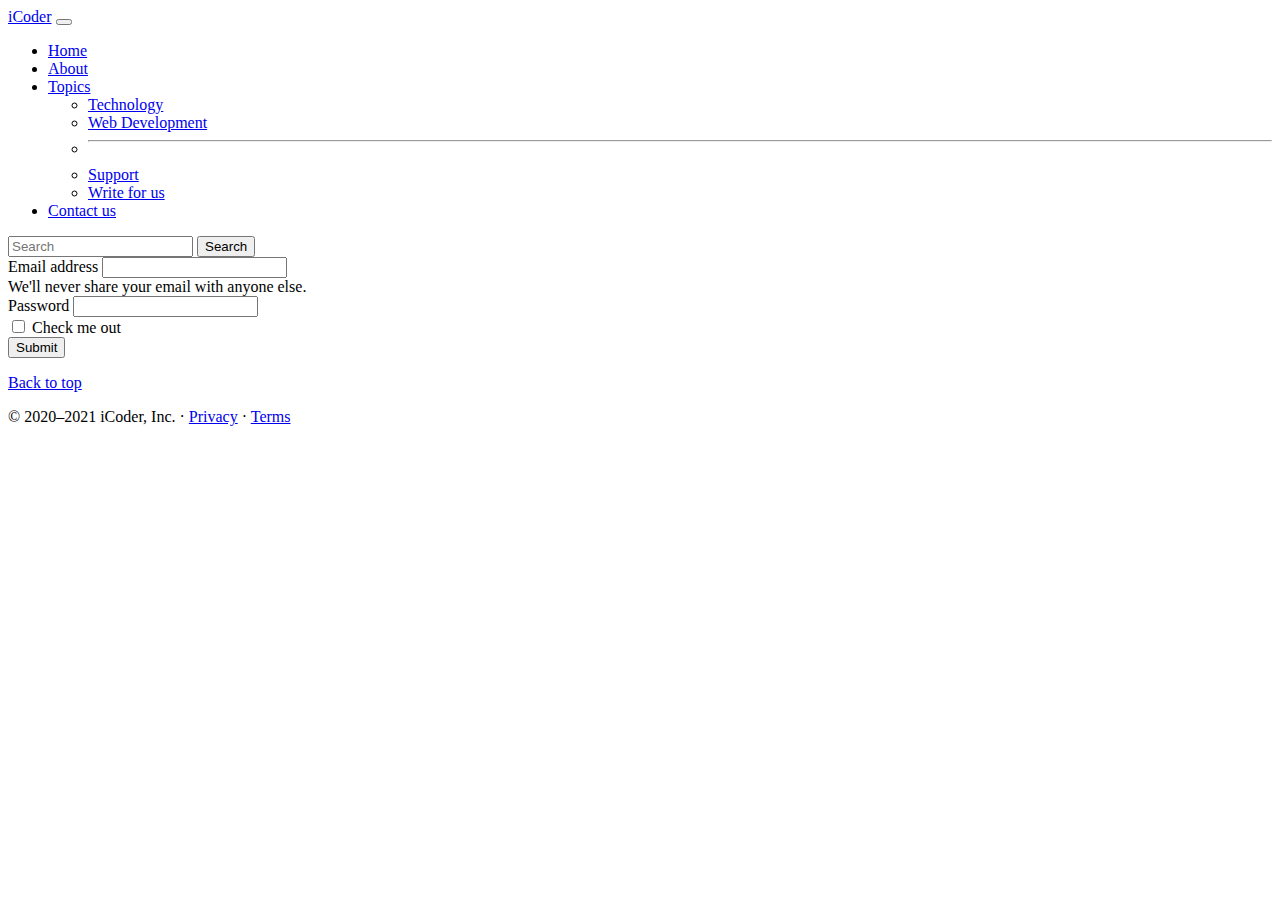
<file: contact.html>
<!doctype html>
<html lang="en">

<head>
    <!-- Required meta tags -->
    <meta charset="utf-8">
    <meta name="viewport" content="width=device-width, initial-scale=1">

    <!-- Bootstrap CSS -->
    <link href="https://cdn.jsdelivr.net/npm/bootstrap@5.0.2/dist/css/bootstrap.min.css" rel="stylesheet"
        integrity="sha384-EVSTQN3/azprG1Anm3QDgpJLIm9Nao0Yz1ztcQTwFspd3yD65VohhpuuCOmLASjC" crossorigin="anonymous">
    <link rel="stylesheet" href="stylesheet.css">
    <title>iCoder</title>
</head>

<body>
    <nav class="navbar navbar-expand-lg navbar-dark bg-dark">
        <div class="container-fluid">
            <a class="navbar-brand" href="#">iCoder</a>
            <button class="navbar-toggler" type="button" data-bs-toggle="collapse"
                data-bs-target="#navbarSupportedContent" aria-controls="navbarSupportedContent" aria-expanded="false"
                aria-label="Toggle navigation">
                <span class="navbar-toggler-icon"></span>
            </button>
            <div class="collapse navbar-collapse" id="navbarSupportedContent">
                <ul class="navbar-nav me-auto mb-2 mb-lg-0">
                    <li class="nav-item">
                        <a class="nav-link active" aria-current="page" href="./index.html">Home</a>
                    </li>
                    <li class="nav-item ">
                        <a class="nav-link" href="./about.html">About</a>
                    </li>
                    <li class="nav-item dropdown">
                        <a class="nav-link dropdown-toggle" href="#" id="navbarDropdown" role="button"
                            data-bs-toggle="dropdown" aria-expanded="false">
                            Topics
                        </a>
                        <ul class="dropdown-menu" aria-labelledby="navbarDropdown">
                            <li><a class="dropdown-item" href="#">Technology</a></li>
                            <li><a class="dropdown-item" href="#">Web Development</a></li>
                            <li>
                                <hr class="dropdown-divider">
                            </li>
                            <li><a class="dropdown-item" href="#">Support</a></li>
                            <li><a class="dropdown-item" href="#">Write for us</a>
                        </ul>
                    </li>

                    <li class="nav-item active">
                        <a class="nav-link" href="/contact.html">Contact us</a>
                    </li>


                </ul>
                <form class="d-flex">
                    <input class="form-control me-2" type="search" placeholder="Search" aria-label="Search">
                    <button class="btn btn-outline-success" type="submit">Search</button>
                </form>
            </div>
        </div>
    </nav>
    <div class="container my-4">
        <form>
            <div class="mb-3">
              <label for="exampleInputEmail1" class="form-label">Email address</label>
              <input type="email" class="form-control" id="exampleInputEmail1" aria-describedby="emailHelp">
              <div id="emailHelp" class="form-text">We'll never share your email with anyone else.</div>
            </div>
            <div class="mb-3">
              <label for="exampleInputPassword1" class="form-label">Password</label>
              <input type="password" class="form-control" id="exampleInputPassword1">
            </div>
            <div class="mb-3 form-check">
              <input type="checkbox" class="form-check-input" id="exampleCheck1">
              <label class="form-check-label" for="exampleCheck1">Check me out</label>
            </div>
            <button type="submit" class="btn btn-primary">Submit</button>
          </form>
        
        
    </div>
    <footer class="container">
        <p class="float-end"><a href="#">Back to top</a></p>
        <p>© 2020–2021 iCoder, Inc. · <a href="#">Privacy</a> · <a href="#">Terms</a></p>
    </footer>

    <!-- Optional JavaScript; choose one of the two! -->

    <!-- Option 1: Bootstrap Bundle with Popper -->
    <script src="https://cdn.jsdelivr.net/npm/bootstrap@5.0.2/dist/js/bootstrap.bundle.min.js"
        integrity="sha384-MrcW6ZMFYlzcLA8Nl+NtUVF0sA7MsXsP1UyJoMp4YLEuNSfAP+JcXn/tWtIaxVXM"
        crossorigin="anonymous"></script>

    <!-- Option 2: Separate Popper and Bootstrap JS -->
    <!--
    <script src="https://cdn.jsdelivr.net/npm/@popperjs/core@2.9.2/dist/umd/popper.min.js" integrity="sha384-IQsoLXl5PILFhosVNubq5LC7Qb9DXgDA9i+tQ8Zj3iwWAwPtgFTxbJ8NT4GN1R8p" crossorigin="anonymous"></script>
    <script src="https://cdn.jsdelivr.net/npm/bootstrap@5.0.2/dist/js/bootstrap.min.js" integrity="sha384-cVKIPhGWiC2Al4u+LWgxfKTRIcfu0JTxR+EQDz/bgldoEyl4H0zUF0QKbrJ0EcQF" crossorigin="anonymous"></script>
    -->
</body>

</html>
</file>
<file: stylesheet.css>
img {
    width: 220px;
    height: 410px;
}
</file>
